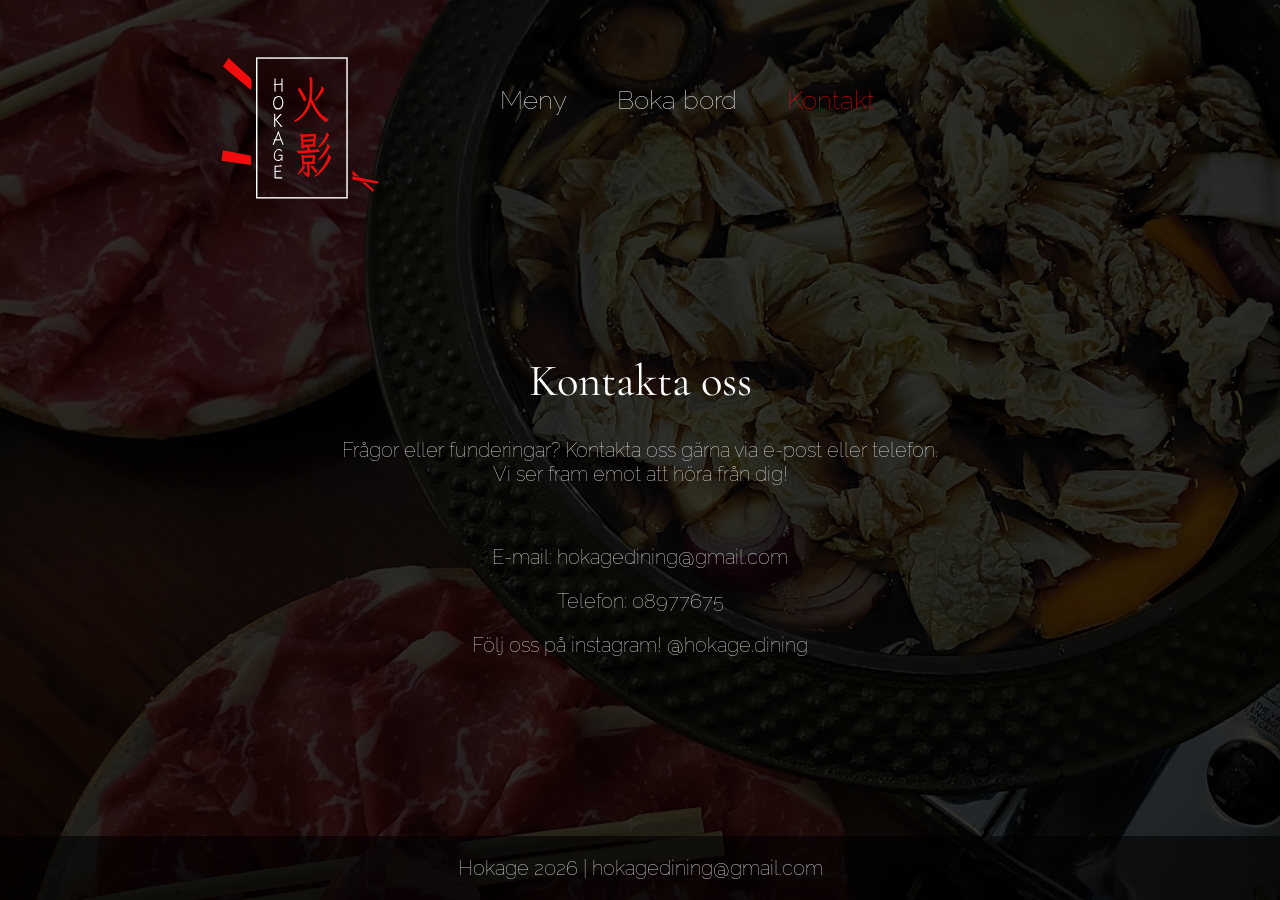
<file: kontakt.html>
<!DOCTYPE html>
<html lang="en">
  <head>
    <meta charset="UTF-8" />
    <meta name="viewport" content="width=device-width, initial-scale=1.0" />
    <link rel="stylesheet" href="content/main.css" />
    <script src="main.js" defer></script>
    <link rel="preconnect" href="https://fonts.googleapis.com" />
    <link rel="preconnect" href="https://fonts.gstatic.com" crossorigin />
    <link
      href="https://fonts.googleapis.com/css2?family=Raleway:ital,wght@0,100..900;1,100..900&display=swap"
      rel="stylesheet"
    />
    <link
      href="https://fonts.googleapis.com/css2?family=Bpmf+Iansui&family=Lexend+Mega:wght@100..900&display=swap"
      rel="stylesheet"
    />
    <link
      href="https://fonts.googleapis.com/css2?family=Cormorant+Garamond:ital,wght@0,300..700;1,300..700&family=Passions+Conflict&display=swap"
      rel="stylesheet"
    />
    <title>Hokage</title>
  </head>

  <body>
    <header>
      <a href="/">
        <img
          class="top-logo"
          src="content/Hokage-logga.svg"
          alt="Hokage Logo"
        />
      </a>
      <nav>
        <a href="#" class="openMenu">Meny</a>
        <a href="#" class="openBooking">Boka bord</a>
        <a href="#" id="contact-button">Kontakt</a>
      </nav>
      <div id="menuPopup" class="popup">
        <span class="close">&times;</span>

        <button class="prev">&#10094;</button>

        <img class="slide" src="content/1.png" alt="Meny 1" />
        <img class="slide" src="content/2.png" alt="Meny 2" />
        <img class="slide" src="content/3.png" alt="Meny 3" />
        <img class="slide" src="content/4.png" alt="Meny 4" />
        <img class="slide" src="content/5.png" alt="Meny 5" />
        <img class="slide" src="content/6.png" alt="Meny 6" />

        <button class="next">&#10095;</button>

        <div class="slide-counter">
          <span id="currentSlide">1</span> / <span id="totalSlides">6</span>
        </div>
      </div>

      <div id="bookingPopup" class="popup">
        <span class="close booking-close">&times;</span>

        <div class="booking-content">
          <h3>BOKA BORD</h3>

          <form action="https://api.web3forms.com/submit" method="POST">
            <input type="hidden" name="access_key" value="d2d6de98-c22f-44df-be44-9e6f31558826" />

            <input type="hidden" name="subject" value="Ny bokningsförfrågan" />

            <input type="checkbox" name="botcheck" style="display: none" />

            <input type="text" name="name" placeholder="Namn" required />

            <input type="email" name="email" placeholder="E-post" required />

            <input type="tel" name="phone" placeholder="Telefon" required />

            <input type="date" name="date" required />

            <input type="time" name="time" required />

            <input
              type="number"
              name="guests"
              placeholder="Antal personer"
              min="1"
              required
            />

            <textarea
              name="message"
              placeholder="Meddelande (allergier eller önskemål)"
            ></textarea>

            <button type="submit">Skicka bokningsförfrågan</button>
          </form>

          <div id="successMessage" class="success-message">
            <h3>Tack!</h3>
            <p>
                Tack för din bokningsförfrågan!<br>
                Vi kommer svara dig så snart som möjligt via e-post.
            </p>
        </div>

        </div>
      </div>
    </header>
    <div class="contact-container">
      <h1>Kontakta oss</h1>
      <p>Frågor eller funderingar?
        Kontakta oss gärna via e-post eller telefon. Vi ser fram emot att höra från dig!
      </p>

    <br>
      <P>E-mail: <a href="mailto:restauranghokage@gmail.com">hokagedining@gmail.com</a></P>
        <p>Telefon: <a href="tel:+468977675">08977675</a></p>
        <p>Följ oss på instagram! <a id="instagram-link" href="https://www.instagram.com/hokage.dining/">@hokage.dining</a></p>
      </div>
    </div>

    <footer>
      Hokage 2026 |
      <a href="mailto:restauranghokage@gmail.com">hokagedining@gmail.com</a>
    </footer>
  </body>
</html>
</file>
<file: content/main.css>
* {
    font-family: "Raleway", sans-serif;
    font-weight: 100;
    color: white;
}

body {
    margin: 0;
    background:
        linear-gradient(rgba(0, 0, 0, 0.8), rgba(0, 0, 0, 0.8)),
        url("../content/bakgrund2.jpg");

    background-size: cover;
    background-position: center;
    background-attachment: fixed;
}

header {
    display: flex;
    align-items: center;
    height: 200px;
    width: 100%;
    position: top;
}

.top-logo {
    width: 600px;
    margin-top: 60px;
}

nav {
    display: flex;
    justify-content: center;
    gap: 50px;
    margin-left: -100px;
}

nav a {
    color: white;
    text-decoration: none;
    font-size: 1.6rem;
    font-weight: 100;
    text-wrap: nowrap;
}

nav a:hover {
    color: #F20D0D;
}

.intro {
    text-align: center;
    margin-top: 12%;
}

.contact-container {
    text-align: center;
    margin-top: 12%;
    max-width: 600px;
    margin-left: auto;
    margin-right: auto;
}

.contact-container a {
    font-size: 20px;
    text-decoration: none;
}

.contact-container a:hover {
    color: #F20D0D;
}

.contact-container p {
    font-size: 20px;
    text-decoration: none;
}

#contact-button {
    color: #F20D0D;
}

.button-group {
    display: flex;
    justify-content: center;
    align-items: center;
    gap: 50px;
}

.button-group a {
    color: white;
    text-decoration: none;
    font-size: 1.4rem;
    font-weight: 300;
    letter-spacing: 1px;
    transition: color .3s ease;
}

.button-group a:hover {
    color: #F20D0D;
}

.separator {
    color: rgba(255, 255, 255, .45);
    font-size: 2rem;
    user-select: none;
}


h1 {
    font-family: "Cormorant Garamond";
    text-align: center;
    font-size: 2.8rem;
    font-weight: 400;
    opacity: 0;
    animation: FadeUp 2s ease forwards;
}

h2 {
    text-align: center;
    letter-spacing: .08em;
    font-size: 1.2rem;
    opacity: 0;
    animation: FadeUp 2s ease forwards;
    animation-delay: 1s;
    margin-bottom: 20px;
}


@keyframes FadeUp {
    0% {
        opacity: 0;
        transform: translateY(20px);
    }

    100% {
        opacity: 1;
        transform: translateY(0);
    }
}

footer {
    position: fixed;
    bottom: 0;
    width: 100%;
    text-align: center;
    padding: 20px 0;
    background: rgba(0, 0, 0, 0.6);
    font-size: 20px;
}

footer a {
    text-decoration: none;
}

.popup {
    display: none;
    position: fixed;
    inset: 0;
    background: rgba(0, 0, 0, 0.9);
    justify-content: center;
    align-items: center;
    z-index: 1000;
    overflow-y: auto;
}

.popup img {
    max-width: 90%;
    max-height: 90%;
    border-radius: 10px;
    box-shadow: 0 0 30px rgba(0, 0, 0, 0.6);
}

.close {
    position: absolute;
    top: 30px;
    right: 40px;
    font-size: 50px;
    cursor: pointer;
    color: white;
    font-weight: bold;
}

.close:hover {
    color: #F20D0D;
}

.slide {
    display: none;
    max-width: 90%;
    max-height: 90%;
    object-fit: contain;
}

.slide.active {
    display: block;
}

.prev,
.next {
    position: absolute;
    top: 50%;
    transform: translateY(-50%);
    font-size: 3rem;
    color: white;
    background: none;
    border: none;
    cursor: pointer;
    padding: 20px;
}

.prev {
    left: 40px;
}

.next {
    right: 40px;
}

.prev:hover,
.next:hover {
    color: #F20D0D;
}

.slide-counter {
    position: absolute;
    top: 40px;
    left: 50px;
    font-family: "cormorant garamond";
    font-size: 1rem;
    letter-spacing: 2px;
    color: rgba(255, 255, 255, .8);
}


.booking-content {
    width: 500px;
    max-width: 90vw;
    max-height: 80vh;
    background: #111;
    padding: 50px;
    border: 1px solid rgba(255, 255, 255, .15);
    border-radius: 12px;
    overflow-y: auto;
}

.booking-content h3 {
    text-align: center;
    font-family: "Cormorant Garamond";
    font-size: 2.2rem;
    font-weight: 400;
    margin-bottom: 35px;
    letter-spacing: .1em;
}

.booking-content form {
    display: flex;
    flex-direction: column;
    gap: 15px;
}

.booking-content input,
.booking-content textarea {

    background: transparent;
    border: none;
    border-bottom: 1px solid rgba(255, 255, 255, .25);

    color: white;

    padding: 14px 0;

    font-size: 1rem;

    outline: none;

    transition: .3s;

}

.booking-content input::placeholder,
.booking-content textarea::placeholder {
    color: rgba(255, 255, 255, .45);
}

.booking-content input:focus,
.booking-content textarea:focus {
    border-bottom: 1px solid #F20D0D;
}

.booking-content textarea {
    resize: none;
    height: 110px;
}

.booking-content button {

    margin-top: 15px;

    padding: 16px;

    border: 1px solid white;

    background: transparent;

    color: white;

    letter-spacing: .15em;

    cursor: pointer;

    transition: .3s;

}

.booking-content button:hover {

    background: #F20D0D;
    border-color: #F20D0D;

}


.success-message {
    display: none;
    text-align: center;
    padding: 40px 10px;
}

.success-message h3 {
    font-family: "Cormorant Garamond";
    font-size: 2.5rem;
    font-weight: 400;
    margin-bottom: 20px;
    color: #F20D0D;
}

.success-message p {
    font-size: 1rem;
    line-height: 1.8;
    color: rgba(255, 255, 255, .8);
}


#booking-time {
  display: block;
  width: 100%;
  box-sizing: border-box;
  padding: 12px 0;
  margin: 0;
  background-color: transparent;
  color: #fff;
  border: none;
  border-bottom: 1px solid #555;
  border-radius: 0;
  font-family: inherit;
  font-size: inherit;
  outline: none;
  cursor: pointer;
  appearance: auto;
}

#booking-time:focus {
  border-bottom-color: #fff;
}

#booking-time option {
  background-color: #111;
  color: #fff;
}


/* CAMPAIGN POPUP */

#campaignPopup {
  position: fixed;
  inset: 0;
  width: 100%;
  height: 100%;
  height: 100dvh;
  padding: 30px;
  box-sizing: border-box;

  align-items: center;
  justify-content: center;
  overflow: hidden;
}

#campaign-title {
  animation: FadeUp 1s ease forwards;
}

#campaignPopup .campaign-content {
  display: grid;
  grid-template-columns: minmax(250px, 0.8fr) minmax(0, 1fr);
  align-items: center;
  justify-content: center;
  gap: 55px;

  width: 100%;
  max-width: 1050px;
  height: 90dvh;
  max-height: 900px;

  padding: 20px;
  box-sizing: border-box;
  overflow: hidden;
}

#campaignPopup .campaign-info {
  color: white;
  font-family: "Raleway", sans-serif;
  text-align: center;
  width: 100%;
}

#campaignPopup .campaign-info h2 {
  font-family: "Cormorant Garamond", serif;
  font-size: 38px;
  font-weight: 500;
  line-height: 1.2;
  margin: 0 0 20px;
}

#campaignPopup .campaign-info p {
  font-size: 14px;
  line-height: 1.8;
  margin: 0 0 25px;
}

#campaignPopup .campaign-details {
  display: flex;
  flex-direction: column;
  gap: 12px;
  font-size: 14px;
}

#campaignPopup .campaign-details strong {
  font-size: 17px;
}

/* IMAGE */

#campaignPopup img.campaign-image {
  display: block;

  width: auto !important;
  height: auto !important;

  max-width: 100% !important;
  max-height: 85dvh !important;

  object-fit: contain !important;
  justify-self: center;
  align-self: center;
}

/* TABLET */

@media (max-width: 900px) and (min-width: 701px) {
  #campaignPopup .campaign-content {
    grid-template-columns: minmax(200px, 0.7fr) minmax(0, 1fr);
    gap: 25px;
  }

  #campaignPopup .campaign-info h2 {
    font-size: 30px;
  }
}

/* MOBILE */

@media (max-width: 700px) {
  #campaignPopup {
    padding: 10px;
  }

  #campaignPopup .campaign-content {
    display: flex;
    flex-direction: column;
    justify-content: center;
    gap: 15px;

    width: 100%;
    height: 95dvh;
    padding: 40px 10px 10px;
  }

  #campaignPopup .campaign-info {
    flex: 0 0 auto;
    width: 100%;
    max-width: 450px;
  }

  #campaignPopup .campaign-info h2 {
    font-size: 25px;
    margin-bottom: 8px;
  }

  #campaignPopup .campaign-info p {
    font-size: 12px;
    line-height: 1.5;
    margin-bottom: 10px;
  }

  #campaignPopup .campaign-details {
    gap: 6px;
    font-size: 12px;
  }

  #campaignPopup .campaign-details strong {
    font-size: 14px;
  }

  #campaignPopup img.campaign-image {
    max-width: 90% !important;
    max-height: 48dvh !important;
  }
}

@media (max-width: 1250px) {

    h1 {
        font-family: "Cormorant Garamond";
        text-align: center;
        font-size: 2.2rem;
        font-weight: 400;
        opacity: 0;
        animation: FadeUp 2s ease forwards;
    }

    h2 {
        text-align: center;
        letter-spacing: .08em;
        font-size: 1.2rem;
        opacity: 0;
        animation: FadeUp 2s ease forwards;
        animation-delay: 1s;
    }

    .top-logo {
        width: 500px;
        margin-top: 60px;
    }

    nav a {
        font-size: 1.2rem;
    }


    footer {
        font-size: 12px;
    }

}


@media (max-width: 1000px) {

    .top-logo {
        width: 400px;
        margin-top: 60px;
    }

    nav a {
        font-size: 1rem;
    }

    header {
        margin-left: -50px;
    }

    h1 {
        font-size: 2rem;
    }

    h2 {
        font-size: 1rem;
    }

    .button-group a {
        font-size: 1rem;
    }

     .button-group {
        gap: 30px;
        margin-top: 4%;
    }


}



@media (max-width: 930px) {


    .intro {
        text-align: center;
        margin-top: 15%;
    }

    h1 {
        font-size: 1.8rem;
    }

    h2 {
        font-size: 0.8rem;
    }

    .contact-container {
        margin-top: 15%;
        max-width: 300px;
    }

    .contact-container a {
        font-size: 16px;
    }

    .contact-container p {
        font-size: 16px;
    }

    .button-group {
        gap: 30px;
        margin-top: 4%;
    }



}


@media (max-width:751px) {

    .popup {
        padding: 20px;
    }

    .popup img {
        width: 100%;
        max-width: 95vw;
        max-height: 75vh;
        object-fit: contain;
    }

    .menu-controls {
        width: 100%;
        margin-top: 15px;

        display: flex;
        justify-content: space-between;
        align-items: center;
    }

    .prev,
    .next {
        font-size: 2rem;
    }

    .slide-counter {
        font-size: 1rem;
    }

    .close {
        top: 20px;
        right: 20px;
        font-size: 2rem;
    }

    .booking-content {

        padding: 30px 25px;

    }

    .booking-content h3 {

        font-size: 1.8rem;

    }

    h1 {
        font-size: 1.5rem;
    }

    .button-group {
        gap: 30px;
        margin-top: 4%;
    }



}



@media (max-width: 690px) {

    nav {
        gap: 30px;
        margin-left: -100px;
    }

    nav a {
        margin-top: 50px;
    }

    .button-group {
        gap: 30px;
        margin-top: 0;
    }


    header {
        margin-left: -60px;
        height: 100px;
    }

    .top-logo {
        margin-top: 80px;
    }

    .intro {
        margin-top: 25%;
    }

    .contact-container {
        margin-top: 25%;
    }

    .contact-container a {
        font-size: 16px;
    }

    .contact-container p {
        font-size: 16px;
    }

    .button-group {
        display: flex;
        justify-content: center;
        align-items: center;
        gap: 50px;
        margin-top: 20%;
    }



}


@media (max-width: 565px) {

    nav {
        display: flex;
        justify-content: center;
        gap: 20px;
        margin-left: -100px;
        text-wrap: nowrap;
    }

    .intro {
        margin-top: 35%;
    }

    h1 {
        font-size: 1.5rem;
    }

    nav a {
        font-size: 1rem;
    }

    .top-logo {
        width: 300px;
        margin-left: 20px;
    }

    header {
        margin-left: -100px;
    }


    .popup img {
        max-width: 85vw;
        max-height: 65vh;
    }

    .prev {
        left: -8px;
    }

    .next {
        right: -8px;
    }

    .contact-container {
        margin-top: 35%;
    }


}




@media (max-width: 470px) {

    .intro {
        margin-top: 35%;
    }

    .contact-container {
        max-width: 250px;
    }
    nav a {
        font-size: 0.9rem;
    }
        nav {
        gap: 10px;
    }

}
</file>
